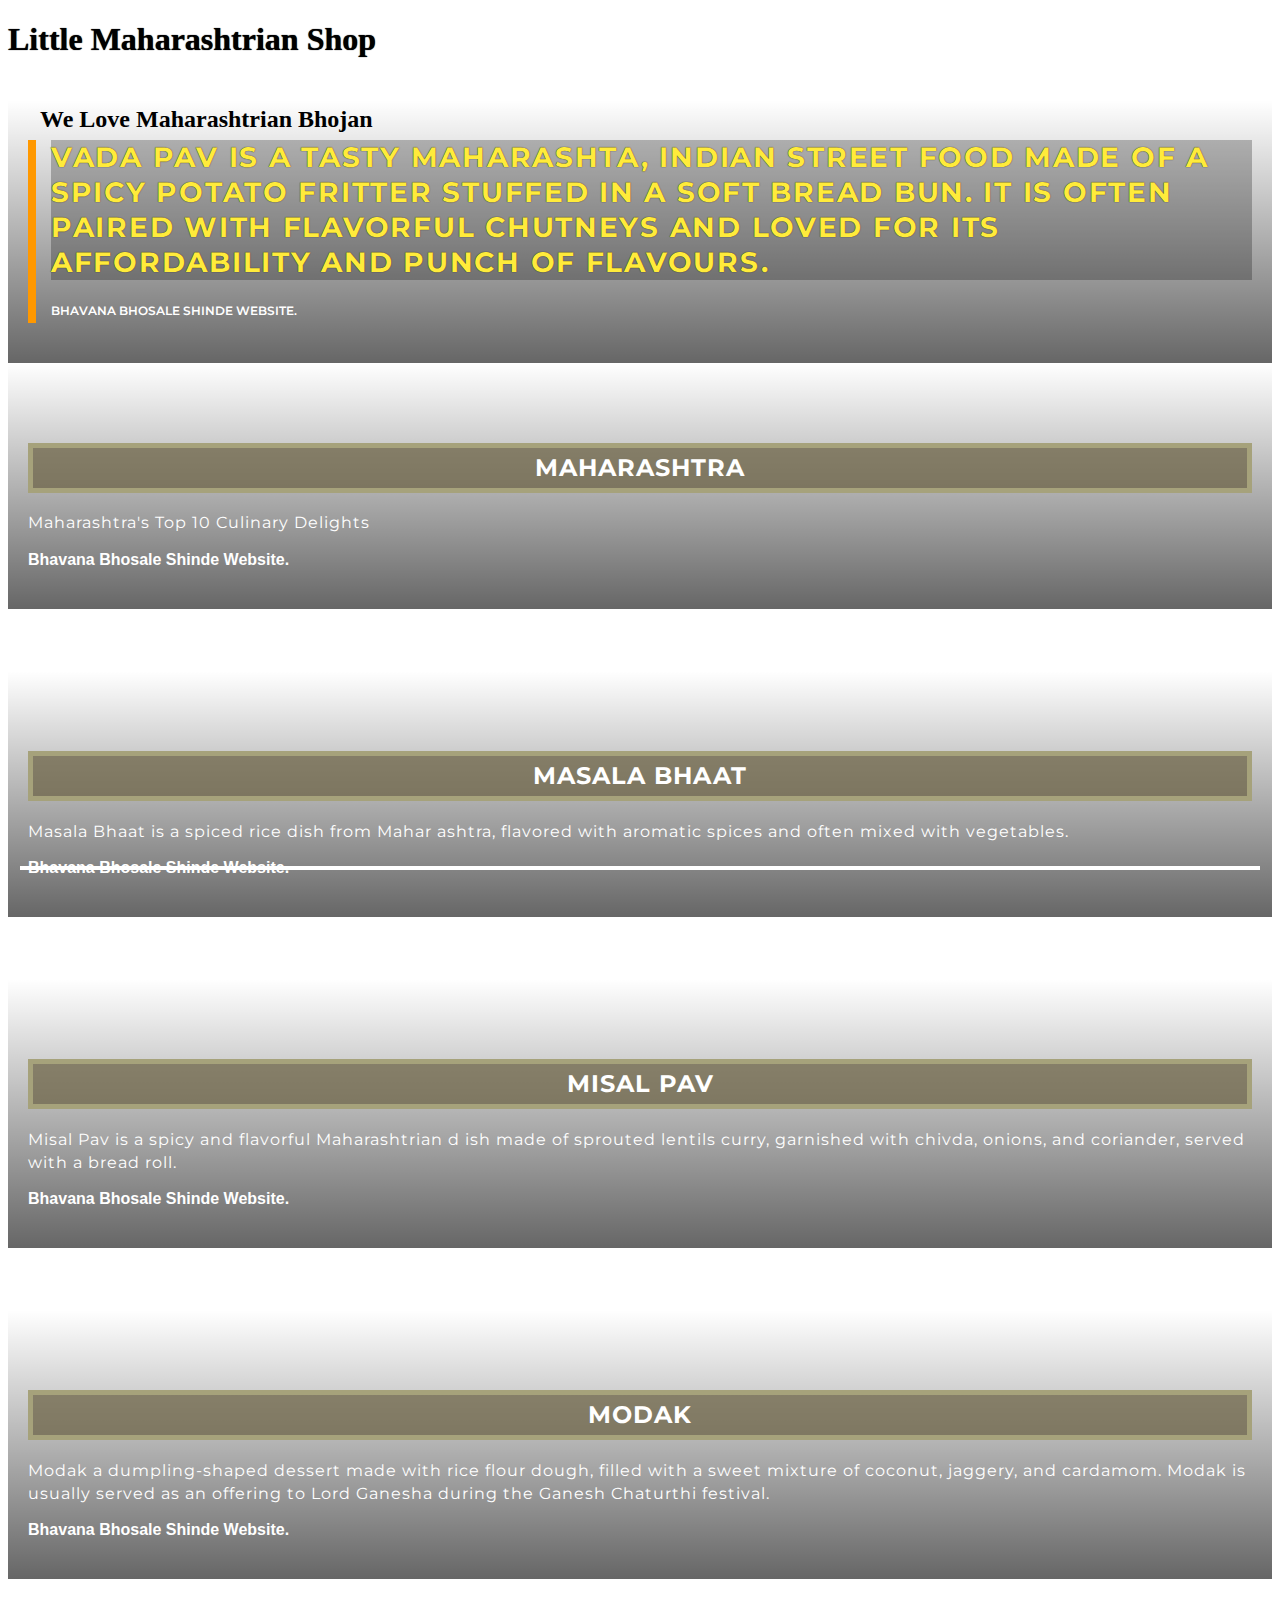
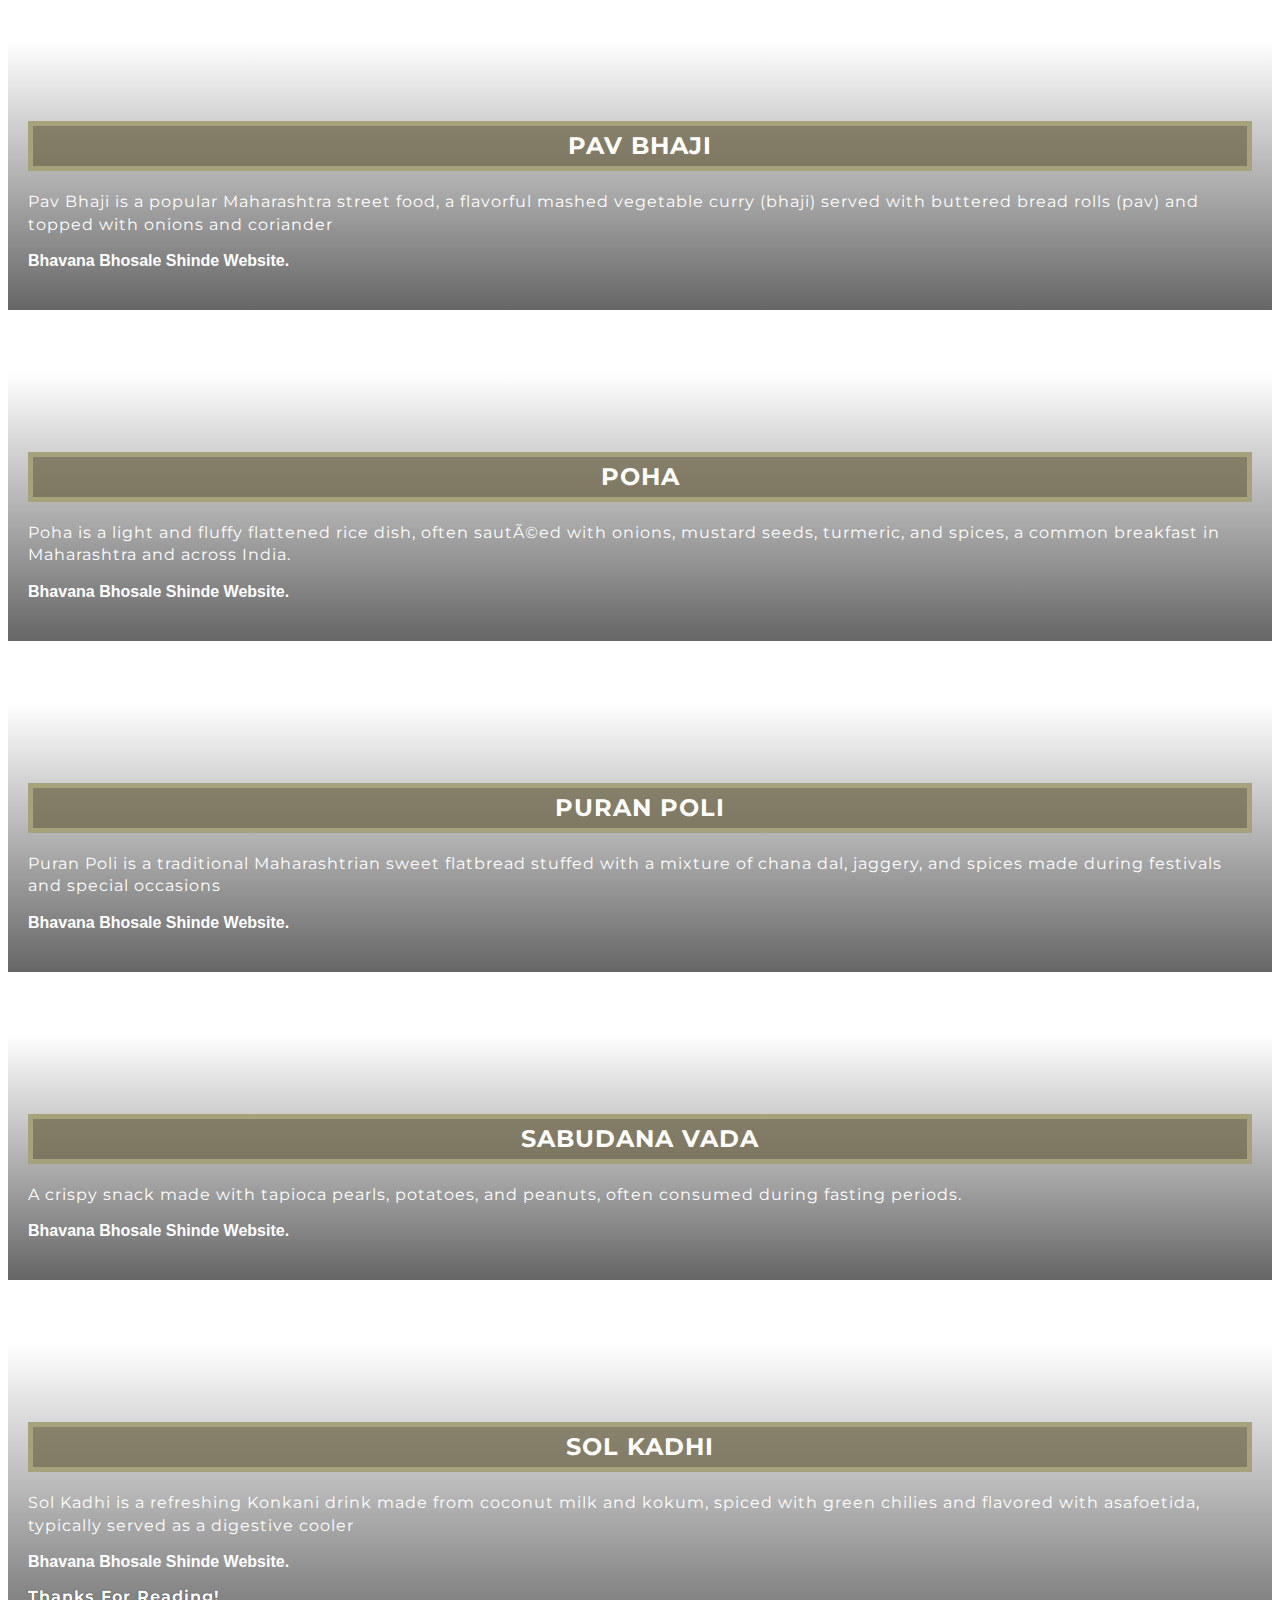
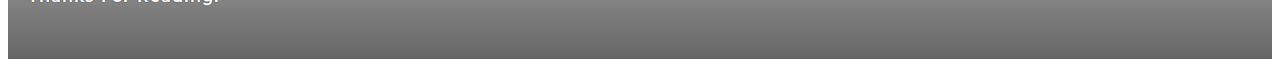
<file: about.html>
<!-- <!DOCTYPE html>
<html lang="en">
  <head>
        <meta charset="UTF-8">
        <meta name="viewport" content="width=device-width, initial-scale=1.0">
        <meta name="author" content="Bhavana">
        <meta name="description" content="About official website 
       for the Little Maharashtrian Shop">
    <title>About LMS</title>
    <link rel="icon" href="img/maha1.png.png" type="image/x-icon">
    <link rel="stylesheet" href="style.css">
  </head>

  <body>
     <header class="header">
        <h1 class="header_h1">Little Maharashtrian Shop</h1>
        <nav class="header_nav">
            <ul class="header_ul">
                <li>
                    <a href="index.html">Home</a>
                </li>
                
                <li>
                    <a href="/#menu">Menu</a>
                </li>

                <li>
                    <a href="hours.html">Hours</a>
                </li>

                <li>
                    <a href="contact.html">Contact</a>
                </li>

                
            </ul>
        </nav>  
    </header>
    <section class="hero">
        <h2 class="hero_h2">We Love Maharashtrian Food!</h2>
         <figure>
            <img src="img/ab.png" alt="Maharashtrian Drinks" 
            title="We love Maharashtrian Bhojan!" width="1000" height="667">
            <figcaption class="offscreen">
                <h3>Try this Delicious Maharashtrian Thali</h3> 
            </figcaption>
        </figure>
    </section>

    <main class="main">
        <article id="about" class="main_article about">
            <h2> About LMS <abbr title="The Little 
                MaharashtrianShop"></abbr></h2>

                <p>
                    <abbr title="The Little 
                    MaharashtrianShop"> LMS was founded in</abbr>
                    <time datetime="2025">2025</time> Our shop was
                    built from a <strong> love of Maharashtrian food.</strong>🍛🍛🍛 We 
                    hope our shop adds a unique and interesting
                    place to our little town.
                   
                </p>
                <aside class="about_MF">
                    <h3>History of Maharashtrian Food : </h3>
                    <details>
                        <summary>
                            When did the varieties of 
                            Maharashtrian food first appear in India. 
                        </summary>
                        <p class="about_MF-ans">
                            <mark>Maratha Empire (17th Century):</mark> The Maratha 
                            rule fostered a cuisine characterized by simplicity and flavor, 
                            visible in dishes like Puran Poli (sweetened lentil flatbread) 
                            and Aamti (spiced lentil curry). 
                            Maharashtrian cuisine includes mild and spicy dishes. Wheat, rice, jowar, bajri, 
                            vegetables, lentils and fruit are dietary staples.
                            Peanuts and cashews are often served with vegetables. 
                            Meat was traditionally used sparsely or only by the well-off until recently, 
                            because of economic conditions and culture.
                             (Source:<cite>
                        <a href=" https://en.wikipedia.org/wiki/Maharashtrian_cuisine">
                           Maharashtrian_cuisine</a>
                    </cite>)
                        </p>
                    </details>
                </aside>
               
        </article>
        
    </main>

     <footer class="footer">
        <p>
           <span class="nowrap">Copyright &copy;</span>
            <span class="nowrap">The Little Maharashtrian Shop</span>
        </p>
    </footer>
  </body>
</html>
  -->









  

<!DOCTYPE html>
<html amp lang="en">
<head>
    <h1 class="header_h1">Little Maharashtrian Shop</h1>
    <meta charset="utf-8" />
    <meta http-equiv="x-ua-compatible" content="ie=edge" />
    <meta name="theme-color" content="rgb(9 31 51)" />
    <link href="https://cdn.ampproject.org/v0.js" rel="preload" as="script" />
    <script async src="https://cdn.ampproject.org/v0.js"></script>
    <meta name="viewport" content="width=device-width,minimum-scale=1,initial-scale=1">
    <meta name="amp-story-generator-name" content="MakeStories" />
    <meta name="amp-story-generator-version" content="2.0" />
    <script async custom-element='amp-video' src='https://cdn.ampproject.org/v0/amp-video-0.1.js'></script>
    <script async custom-element="amp-cache-url" src="https://cdn.ampproject.org/v0/amp-cache-url-0.1.js"></script>
    <title>Must-Try Foods of Maharashtra's Top 9 Delicious Dishes</title>   
    <link rel="canonical" href="https://www.indianholidaytrip.com/visualstories/travel-and-food/maharashtra-s-top-9-culinary-delights" />
    <link rel="shortcut icon" href="https://www.indianholidaytrip.com/fav-icon.png" type="image/x-icon" />  
    <meta content="yes" name="apple-mobile-web-app-capable" />
    <meta content="true" name="HandheldFriendly" />
    <meta content="width" name="MobileOptimized" />
    <meta content="max-image-preview:large" name="robots">
    <meta name="keywords" content="Vada pav, Sabudana Vada, Poha, Puran Poli, Modak, Sol kadhi, Pav Bhaji, Masala Bhaat, Maharashtra's Top 10 Delicious Dishes, Maharashtrian food" /> 
    <meta property="keywords" name="Vada pav, Sabudana Vada, Poha, Puran Poli, Modak, Sol kadhi, Pav Bhaji, Masala Bhaat, Maharashtra's Top 10 Delicious Dishes, Maharashtrian food" />
    <meta name="news_keywords" content="Vada pav, Sabudana Vada, Poha, Puran Poli, Modak, Sol kadhi, Pav Bhaji, Masala Bhaat, Maharashtra's Top 10 Delicious Dishes, Maharashtrian food" /> 
    <meta name="description" content="Experience a flavorful journey through Maharashtra with these top 9 dishes, each a taste of the state's vibrant culinary tapestry. " />
    <meta property="description" content="Experience a flavorful journey through Maharashtra with these top 9 dishes, each a taste of the state's vibrant culinary tapestry. " />
    <meta property="og:description" content="Experience a flavorful journey through Maharashtra with these top 9 dishes, each a taste of the state's vibrant culinary tapestry. " />
    <meta property="og:type" content="article" />
    <meta property="og:title" content="Must-Try Foods of Maharashtra's Top 9 Delicious Dishes" />    
    <meta property="og:url" content="https://www.indianholidaytrip.com/visualstories/travel-and-food/maharashtra-s-top-9-culinary-delights" />
    <meta property="og:site_name" content="Indian Holiday Trip" />
    <meta property="og:image" content="https://paramountclientweb.s3.ap-south-1.amazonaws.com/indian-holiday-trip/visualstories/Img_4453_202327291527_Vada_pav_2_March.jpg?time=1695980893" />     
    <meta name="twitter:title" content="Must-Try Foods of Maharashtra's Top 9 Delicious Dishes" />
    <meta name="twitter:url" content="https://www.indianholidaytrip.com/visualstories/travel-and-food/maharashtra-s-top-9-culinary-delights" />
    <meta name="twitter:site_name" content="Indian Holiday Trip" />
    <meta name="twitter:card" content="summary" />
    <meta name="twitter:site" content="@IHTtravelnews" />
    <meta name="twitter:creator" content="@IHTtravelnews" />
    <meta property="twitter:description" content="Experience a flavorful journey through Maharashtra with these top 9 dishes, each a taste of the state's vibrant culinary tapestry. " />
    <meta property="twitter:image" content="https://paramountclientweb.s3.ap-south-1.amazonaws.com/indian-holiday-trip/visualstories/Img_4453_202327291527_Vada_pav_2_March.jpg?time=1695980893" />        
    <meta name="pinterest-logo" content="https://paramountclientweb.s3.ap-south-1.amazonaws.com/indian-holiday-trip/visualstories/Img_4453_202327291527_Vada_pav_2_March.jpg?time=1695980893" />
    
    <script type="application/ld+json">{"@context":"http://schema.org","@type":"Organization","name":"Indian Holiday Trip","url":"https://www.indianholidaytrip.com","logo":"https://www.indianholidaytrip.com/img/indian-holiday-trip-logo.png","address":{"@type":"PostalAddress","streetAddress":"A-10, Ram Dutt Enclave, Milap Nagar","addressLocality":"New Delhi","addressRegion":"India","postalCode":"110059","Telephone":""},"sameAs":["https://www.facebook.com/indianholidaytrip","https://twitter.com/IHTtravelnews","https://www.instagram.com/indian.holidaytrip/","https://www.youtube.com/c/IndianHolidayTrip","https://in.pinterest.com/indianholidaytrip/"]}</script>
    <script type="application/ld+json">{"@context":"http://schema.org/","@type":"WebPage","name":" Vada Pav is a tasty Maharashta, Indian street food made of a spicy potato fritter stuffed in a soft bread bun. It is often paired with flavorful chutneys and loved for its affordability and punch of flavours.","description":"Experience a flavorful journey through Maharashtra with these top 9 dishes, each a taste of the state\u0027s vibrant culinary tapestry. ","keywords":"Vada pav, Sabudana Vada, Poha, Puran Poli, Modak, Sol kadhi, Pav Bhaji, Masala Bhaat, Maharashtra\u0027s Top 10 Delicious Dishes, Maharashtrian food","url":"https://www.indianholidaytrip.com/visualstories/travel-and-food/maharashtra-s-top-9-culinary-delights","speakable":{"@type":"SpeakableSpecification","cssSelector":["Vada Pav is a tasty Maharashta, Indian street food made of a spicy potato fritter stuffed in a soft bread bun. It is often paired with flavorful chutneys and loved for its affordability and punch of flavours.","Experience a flavorful journey through Maharashtra with these top 9 dishes, each a taste of the state\u0027s vibrant culinary tapestry. "]},"publisher":{"@type":"Organization","name":"Indian Holiday Trip","url":"https://www.indianholidaytrip.com/"}}</script>
    <script type="application/ld+json">{"@context" : "http://schema.org","@type" : "NewsArticle","mainEntityOfPage" : "https://www.indianholidaytrip.com/visualstories/travel-and-food/maharashtra-s-top-9-culinary-delights","headline" : "Vada Pav is a tasty Maharashta, Indian street food made of a spicy potato fritter stuffed in a soft bread bun. It is often paired with flavorful chutneys and loved for its affordability and punch of flavours.","inLanguage" : "en","datePublished" : "Fri, 29 Sep 2023 15:18:13 +0530","dateModified" : "Fri, 29 Sep 2023 15:18:13 +0530","keywords" : [  "Vada pav, Sabudana Vada, Poha, Puran Poli, Modak, Sol kadhi, Pav Bhaji, Masala Bhaat, Maharashtra\u0027s Top 10 Delicious Dishes, Maharashtrian food"  ],"description" : "Experience a flavorful journey through Maharashtra with these top 9 dishes, each a taste of the state\u0027s vibrant culinary tapestry. ","image": {"@type": "ImageObject","url" : "https://paramountclientweb.s3.ap-south-1.amazonaws.com/indian-holiday-trip/visualstories/size_Img_5483_202304291453_Famous_Food_in_Maharashtra_Cover_Image_2_March.jpg?time=1695980893","height" : "1200","width" : "900"},"author": [{"@type": "Person","name" : "Ananya Goyal","url" : "https://www.indianholidaytrip.com"}],"publisher": {"@type": "Organization","name" : "Indian Holiday Trip","url" : "https://www.indianholidaytrip.com","logo": {"@type": "ImageObject","url" : "https://www.indianholidaytrip.com/img/indian-holiday-trip-logo.png","height" : "295","width" : "732"}}}</script>
    <script type="application/ld+json">{"@context":"http://schema.org","@type": "MediaGallery","description":"","mainEntityOfPage": {"@type": "ImageGallery","associatedMedia":[ {"@type":"ImageObject","thumbnailUrl":"https://paramountclientweb.s3.ap-south-1.amazonaws.com/indian-holiday-trip/visualstories/Img_4453_202327291527_Vada_pav_2_March.jpg?time=1695980893","name":"Vada Pav","contentUrl": "https://www.indianholidaytrip.com/visualstories/travel-and-food/maharashtra-s-top-9-culinary-delights","caption":"Vada Pav is a tasty Maharashta, Indian street food made of a spicy potato fritter stuffed in a soft bread bun. It is often paired with flavorful chutneys and loved for its affordability and punch of flavours.","description":"Vada Pav is a tasty Maharashta, Indian street food made of a spicy potato fritter stuffed in a soft bread bun. It is often paired with flavorful chutneys and loved for its affordability and punch of flavours."  },{"@type":"ImageObject","thumbnailUrl":"https://paramountclientweb.s3.ap-south-1.amazonaws.com/indian-holiday-trip/visualstories/Img_5483_202304291453_Famous_Food_in_Maharashtra_Cover_Image_2_March.jpg?time=1695980893","name":"Maharashtra","contentUrl": "https://www.indianholidaytrip.com/visualstories/travel-and-food/maharashtra-s-top-9-culinary-delights","caption":"Maharashtra&#39;s Top 10 Culinary Delights","description":"Maharashtra&#39;s Top 10 Culinary Delights"  },{"@type":"ImageObject","thumbnailUrl":"https://paramountclientweb.s3.ap-south-1.amazonaws.com/indian-holiday-trip/visualstories/Img_8104_202311291408_Masala_Bhaat_2_March.jpg?time=1695980893","name":"Masala Bhaat ","contentUrl": "https://www.indianholidaytrip.com/visualstories/travel-and-food/maharashtra-s-top-9-culinary-delights","caption":"Masala Bhaat is a spiced rice dish from Maharashtra, flavored with aromatic spices and often mixed with vegetables.","description":"Masala Bhaat is a spiced rice dish from Maharashtra, flavored with aromatic spices and often mixed with vegetables."  },{"@type":"ImageObject","thumbnailUrl":"https://paramountclientweb.s3.ap-south-1.amazonaws.com/indian-holiday-trip/visualstories/Img_7712_202313291434_Misal_Pav_2_March.jpg?time=1695980893","name":"Misal Pav","contentUrl": "https://www.indianholidaytrip.com/visualstories/travel-and-food/maharashtra-s-top-9-culinary-delights","caption":"Misal Pav is a spicy and flavorful Maharashtrian dish made of sprouted lentils curry, garnished with chivda, onions, and coriander, served with a bread roll.","description":"Misal Pav is a spicy and flavorful Maharashtrian dish made of sprouted lentils curry, garnished with chivda, onions, and coriander, served with a bread roll."  },{"@type":"ImageObject","thumbnailUrl":"https://paramountclientweb.s3.ap-south-1.amazonaws.com/indian-holiday-trip/visualstories/Img_9362_202314291440_Modak_2_March.jpg?time=1695980893","name":"Modak","contentUrl": "https://www.indianholidaytrip.com/visualstories/travel-and-food/maharashtra-s-top-9-culinary-delights","caption":"Modak a dumpling-shaped dessert made with rice flour dough, filled with a sweet mixture of coconut, jaggery, and cardamom. Modak is usually served as an offering to Lord Ganesha during the Ganesh Chaturthi festival.","description":"Modak a dumpling-shaped dessert made with rice flour dough, filled with a sweet mixture of coconut, jaggery, and cardamom. Modak is usually served as an offering to Lord Ganesha during the Ganesh Chaturthi festival."  },{"@type":"ImageObject","thumbnailUrl":"https://paramountclientweb.s3.ap-south-1.amazonaws.com/indian-holiday-trip/visualstories/Img_4253_202321291450_Pav_Bhaji_2_March.jpg?time=1695980893","name":"Pav Bhaji","contentUrl": "https://www.indianholidaytrip.com/visualstories/travel-and-food/maharashtra-s-top-9-culinary-delights","caption":"Pav Bhaji is a popular Maharashtra street food, a flavorful mashed vegetable curry (bhaji) served with buttered bread rolls (pav) and topped with onions and coriander","description":"Pav Bhaji is a popular Maharashtra street food, a flavorful mashed vegetable curry (bhaji) served with buttered bread rolls (pav) and topped with onions and coriander"  },{"@type":"ImageObject","thumbnailUrl":"https://paramountclientweb.s3.ap-south-1.amazonaws.com/indian-holiday-trip/visualstories/Img_7923_202330291446_Poha_2_March.jpg?time=1695980893","name":"Poha","contentUrl": "https://www.indianholidaytrip.com/visualstories/travel-and-food/maharashtra-s-top-9-culinary-delights","caption":"Poha is a light and fluffy flattened rice dish, often sautéed with onions, mustard seeds, turmeric, and spices, a common breakfast in Maharashtra and across India.","description":"Poha is a light and fluffy flattened rice dish, often sautéed with onions, mustard seeds, turmeric, and spices, a common breakfast in Maharashtra and across India."  },{"@type":"ImageObject","thumbnailUrl":"https://paramountclientweb.s3.ap-south-1.amazonaws.com/indian-holiday-trip/visualstories/Img_1254_202332291443_Puran_Poli_2_March.jpg?time=1695980893","name":"Puran Poli","contentUrl": "https://www.indianholidaytrip.com/visualstories/travel-and-food/maharashtra-s-top-9-culinary-delights","caption":"Puran Poli is a traditional Maharashtrian sweet flatbread stuffed with a mixture of chana dal, jaggery, and spices made during festivals and special occasions","description":"Puran Poli is a traditional Maharashtrian sweet flatbread stuffed with a mixture of chana dal, jaggery, and spices made during festivals and special occasions"  },{"@type":"ImageObject","thumbnailUrl":"https://paramountclientweb.s3.ap-south-1.amazonaws.com/indian-holiday-trip/visualstories/Img_7519_202333291433_Sabudana_Vada_2_March.jpg?time=1695980893","name":"Sabudana Vada","contentUrl": "https://www.indianholidaytrip.com/visualstories/travel-and-food/maharashtra-s-top-9-culinary-delights","caption":"A crispy snack made with tapioca pearls, potatoes, and peanuts, often consumed during fasting periods.","description":"A crispy snack made with tapioca pearls, potatoes, and peanuts, often consumed during fasting periods."  },{"@type":"ImageObject","thumbnailUrl":"https://paramountclientweb.s3.ap-south-1.amazonaws.com/indian-holiday-trip/visualstories/Img_3010_202336291434_Sol_Kadhi_2_March.jpg?time=1695980893","name":"Sol Kadhi ","contentUrl": "https://www.indianholidaytrip.com/visualstories/travel-and-food/maharashtra-s-top-9-culinary-delights","caption":"Sol Kadhi is a refreshing Konkani drink made from coconut milk and kokum, spiced with green chilies and flavored with asafoetida, typically served as a digestive cooler","description":"Sol Kadhi is a refreshing Konkani drink made from coconut milk and kokum, spiced with green chilies and flavored with asafoetida, typically served as a digestive cooler"  }]}}</script>
    <script async custom-element="amp-analytics" src="https://cdn.ampproject.org/v0/amp-analytics-0.1.js"></script>
    <script async custom-element="amp-story" src="https://cdn.ampproject.org/v0/amp-story-1.0.js"></script>
    <style amp-boilerplate>
        body {
            -webkit-animation: -amp-start 8s steps(1, end) 0s 1 normal both;
            -moz-animation: -amp-start 8s steps(1, end) 0s 1 normal both;
            -ms-animation: -amp-start 8s steps(1, end) 0s 1 normal both;
            animation: -amp-start 8s steps(1, end) 0s 1 normal both
        }

        @-webkit-keyframes -amp-start {
            from {
                visibility: hidden
            }

            to {
                visibility: visible
            }
        }

        @-moz-keyframes -amp-start {
            from {
                visibility: hidden
            }

            to {
                visibility: visible
            }
        }

        @-ms-keyframes -amp-start {
            from {
                visibility: hidden
            }

            to {
                visibility: visible
            }
        }

        @-o-keyframes -amp-start {
            from {
                visibility: hidden
            }

            to {
                visibility: visible
            }
        }

        @keyframes -amp-start {
            from {
                visibility: hidden
            }

            to {
                visibility: visible
            }
        }
    </style>
    <noscript>
        <style amp-boilerplate>
            body {
                -webkit-animation: none;
                -moz-animation: none;
                -ms-animation: none;
                animation: none
            }
        </style>
    </noscript>
    <style amp-custom>
        .summary {
            color: rgba(255, 255, 255, 1);
            font-family: "Montserrat";
            background-color: rgba(255, 255, 255, 0);
            line-height: 1.41;
            letter-spacing: 1px;
            font-size: 16px;
            margin-top: 15px;
        }

            .summary.summary-shiftup {
                margin-bottom: 30px;
            }

        amp-story-grid-layer {
            padding: 0
        }

        amp-story {
            font-family: 'Oswald', sans-serif;
            color: #fff;
        }

        amp-story-page {
            background-color: #000;
        }

        p {
            font-weight: normal;
            font-size: 14px;
            line-height: 18px;
            color: #fff;
        }

        amp-story-grid-layer.bottom {
            align-content: end;
        }

        amp-story-grid-layer.noedge {
            padding: 0px;
        }

        amp-story-grid-layer.center-text {
            align-content: center;
        }

        .align-end {
            align-content: start;
            padding: 20px 20px 32px;
        }

        .align-endn {
            align-content: end;
            padding: 68px 20px 20px;
        }

        .image {
            position: absolute;
            width: 100%;
            height: 100%;
            left: 0;
            top: 0;
        }

        .inner-align-end, .inner-align-middle, .inner-align-top {
            background: rgba(0, 0, 0, 0); /*padding:40px 20px;*/
        }
            /*.inner-align-end { background: -webkit-gradient(linear, 0 0, 0 bottom, from(rgba(0,0,0,0)), to(rgba(0,0,0,.9))); background: -webkit-linear-gradient(#rgba(0,0,0,0), rgba(0,0,0,.9)); background: -moz-linear-gradient(#rgba(0,0,0,0), rgba(0,0,0,.9)); background: -ms-linear-gradient(rgba(0,0,0,0), rgba(0,0,0,.9)); background: -o-linear-gradient(rgba(0,0,0,0), rgba(0,0,0,.9)); background: linear-gradient(rgba(0,0,0,0), rgba(0,0,0,.9)); }*/

            .inner-align-end .ftr, .align-endn .ftr {
                text-align: right;
                font-size: 12px;
            }

        .inner-align-top {
            background: -webkit-gradient(linear, 0 0, 0 bottom, from(rgba(0, 0, 0, 0.9)), to(rgba(0, 0, 0, 0)));
            background: -webkit-linear-gradient(#rgba(0, 0, 0, 0), rgba(0, 0, 0, .9));
            background: -moz-linear-gradient(#rgba(0, 0, 0, 0), rgba(0, 0, 0, .9));
            background: -ms-linear-gradient(rgba(0, 0, 0, 0), rgba(0, 0, 0, .9));
            background: -o-linear-gradient(rgba(0, 0, 0, 0), rgba(0, 0, 0, .9));
            background: linear-gradient(rgba(0, 0, 0, 0.9), rgba(0, 0, 0, 0));
            padding-top: 20px;
        }

        .inner-align-middle {
            background: -webkit-gradient(linear, 0 0, 0 bottom, from(rgba(0, 0, 0, 0.5)), to(rgba(0, 0, 0, 0)));
            background: -webkit-linear-gradient(#rgba(0, 0, 0, 0), rgba(0, 0, 0, .5));
            background: -moz-linear-gradient(#rgba(0, 0, 0, 0), rgba(0, 0, 0, .9));
            background: -ms-linear-gradient(rgba(0, 0, 0, 0), rgba(0, 0, 0, .5));
            background: -o-linear-gradient(rgba(0, 0, 0, 0), rgba(0, 0, 0, .9));
            background: linear-gradient(rgba(0, 0, 0, 0.5), rgba(0, 0, 0, 0));
            padding: 20px 20px 32px;
            background-image: linear-gradient(rgba(0, 0, 0, 0.4), transparent, rgba(0, 0, 0, 0.4));
            height: 100vh
        }

        .summary + .ftr {
            float: right;
            font-size: 10px;
            color: #eee;
            text-decoration: none;
        }

        .headingleftbrd {
            border-left: 8px solid #ff9800;
            padding-left: 15px;
        }

        .ap_story-box .str-source {
            position: absolute;
            bottom: 0px;
            right: 0;
            color: #fff;
            text-align: right;
            padding: 15px 20px;
            font-size: 10px;
        }

        .tech-show .phone-heading {
            line-height: 1.25;
            text-decoration-style: solid;
            text-transform: uppercase;
            color: #ffeb3b;
            font-size: 28px;
            background-color: rgb(0 0 0 / 25%);
            letter-spacing: 1.73px;
            font-family: "Montserrat";
            padding: 0;
        }

        .tech-show .amp-cover__section {
            font-size: 1em;
            margin: 15px 0px;
            font-weight: 500;
            text-transform: uppercase;
        }

        .tech-show .amp-cover__author {
            background: rgba(0, 0, 0, 0);
            display: block;
            line-height: 2;
            text-decoration-style: solid;
            text-transform: uppercase;
            color: rgba(255, 255, 255, 1);
            font-size: 12px;
            font-weight: 600;
            font-family: "Montserrat";
        }

        .tech-show .ftr {
            text-align: right;
        }

        .center {
            background: linear-gradient(to bottom, rgba(0, 0, 0, 0) 0%, rgba(0, 0, 0, 0.9) 50%, rgba(0, 0, 0, 0) 100%)
        }

        .logo {
            padding: 10px;
        }

            .logo amp-img img {
                border-radius: 4px;
            }

        .img-logo .logo {
            display: none
        }

        .cta-logo {
            align-content: center;
        }

            .cta-logo .logo {
                margin-right: auto;
                margin-left: auto;
                display: block;
                transform: scale(2)
            }

        .slide-logo {
            padding: 10px
        }

            .slide-logo .logo {
                display: none;
                margin-right: 0;
                margin-left: auto;
                opacity: 0.5;
            }

        .inner-align-end p.cta_link {
            text-align: center;
            padding-right: 10px;
            background: #f70307;
            max-width: 280px;
            border-radius: 50px;
            padding: 10px 0;
            margin: 0 auto;
        }

            .inner-align-end p.cta_link a {
                color: #fff;
                text-decoration: none;
                text-transform: uppercase;
                color: #fff;
                font-size: 15px;
                font-weight: bold
            }

        .photo_credit {
            padding: 10px;
            font-size: 10px;
        }

        @keyframes bg-zoom-in {
            0% {
                transform: scale(1)
            }

            100% {
                transform: scale(1.3)
            }
        }

        amp-story-page[active] amp-img.zoom-in {
            animation: bg-zoom-in 15s forwards;
        }

        @keyframes bg-zoom-out {
            0% {
                transform: scale(1.3)
            }

            100% {
                transform: scale(1)
            }
        }

        amp-story-page[active] amp-img.zoom-out {
            animation: bg-zoom-out 15s forwards;
        }

        .align-end {
            padding: 0;
            align-content: end;
        }

        .slide_story {
            width: 100%;
            position: static;
        }

        .inner-align-end.photo_credit {
            padding-bottom: 10px;
            background: none;
        }

        .inner-align-end {
            background-image: linear-gradient(transparent, rgba(0, 0, 0, 0.6));
            padding: 40px 20px;
        }

        .inner-align-top {
            padding: 40px 20px;
        }

        .cover .align-end {
            align-content: end;
        }

        .tech-show .phone-heading {
            width: 100%;
            margin-top: 0;
        }

        .inner-align-end h2, .inner-align-middle h2, .inner-align-end h2, .inner-align-middle h2, .inner-align-top h2 {
            text-transform: uppercase;
            color: #ffffff;
            text-align: center;
            font-size: 24px;
            font-weight: bold;
            background-color: rgb(102 92 61 / 70%);
            font-family: Montserrat;
            padding: 5px 15px;
            letter-spacing: 1px;
            line-height: 1.25;
            border: 5px solid #a6a27b;
        }

        .inner-align-middle {
            background: none;
            height: auto;
            padding: 40px 20px;
        }

        .inner- h2:empty {
            display: none;
        }

        .inner- {
            background: none;
            padding: 68px 32px 32px;
        }

            .inner- .summary {
                background: linear-gradient(rgba(0, 0, 0, .4), rgba(0, 0, 0, .4));
                text-align: center;
                padding: 20px;
                font-size: 1.6rem;
            }

        h1, .author .photo_credit {
            text-shadow: 0 0 1px #000;
        }

        .inner-align-end-next {
            background: rgba(0, 0, 0, 0);
            padding: 20px 20px 100px 20px;
            text-align: center;
            text-shadow: 1px 1px 3px #222, 3px 2px 5px #555;
        }

            .inner-align-end-next h2 {
                font-size: 24px;
                font-family: "Montserrat";
                color: rgba(255, 255, 255, 1);
                line-height: 1.27;
                margin-bottom: 10px;
            }

            .inner-align-end-next .summary {
                font-size: 18px;
                text-align: center;
                margin-bottom: 15px;
                font-weight: bold;
                color: #ffffff;
                background-color: rgb(51 51 51 / 50%);
                border: 4px solid #ffeb3b;
                padding: 5px;
            }

        #btn_link_next .cta_link-next {
            text-align: center;
            padding-right: 10px;
            background: #ff9800;
            max-width: 280px;
            border-radius: 25px;
            padding: 5px;
            margin: 0 auto;
            position: absolute;
            left: 0px;
            right: 0px;
            bottom: 35px;
            border: 2px solid #fff;
        }

        a#btn_link_next .cta_link-next {
            color: #fff;
            text-decoration: none;
            text-transform: uppercase;
            font-size: 14px;
            font-weight: bold
        }
        /*Affiliate css starts*/

        .gn-amazon-list .hdn1 {
            font-size: 18px;
            color: #fff;
            line-height: 22px;
            margin-bottom: 10px;
            margin-top: 18px;
            text-align: left;
            top: -33px;
            left: 10px;
            display: inline-block;
            font-weight: 600;
            font-family: arial, sans-serif;
            padding: 10px;
        }

        .hdn1 a {
            font-size: 20px;
            color: #000;
            line-height: 22px;
            margin-bottom: 10px;
            text-align: left;
            position: relative;
            left: 10px;
            background: #fff;
            display: inline-block;
            font-weight: 800;
            font-family: arial, sans-serif;
            text-decoration: none;
        }



        p.cta_link_affiliate {
            text-align: center;
            color: #000;
            padding-right: 10px;
            background: #ffffff;
            max-width: 280px;
            border-radius: 50px;
            padding: 9px 0;
            margin: 0 auto;
            position: absolute;
            width: 100%;
            left: 0px;
            right: 0px;
            bottom: 40%
        }

            p.cta_link_affiliate a {
                color: #000;
                text-decoration: none;
                text-transform: uppercase;
                font-size: 17px;
                font-weight: bold
            }

        .inner-align-end p.cta_link {
            background: #84dc21
        }

        .more-logo {
            display: inline-block;
            width: 40px;
            height: 40px;
            background-color: #333;
            border-radius: 50%;
            vertical-align: middle;
        }

            .more-logo img {
                width: 100%;
                object-fit: contain;
                object-position: center;
                height: 40px;
            }

        .red-line {
            width: calc(100% - 40px);
            height: 4px;
            background-color: #fff;
            position: absolute;
            bottom: 30px;
            left: 20px;
        }

        .first-slide {
            animation: bg-alt-zoom 5000ms linear forwards infinite;
        }

        @keyframes bg-zoom-in {
            0% {
                transform: scale(1)
            }

            100% {
                transform: scale(1.3)
            }
        }

        @keyframes bg-zoom-out {
            0% {
                transform: scale(1.3)
            }

            100% {
                transform: scale(1)
            }
        }

        @keyframes bg-alt-zoom {
            0% {
                transform: scale(1)
            }

            50% {
                transform: scale(1.2)
            }

            100% {
                transform: scale(1)
            }
        }

.hero{
    position: relative;
}

.hero_h2{
    background-color:var(--HERO-BGCOLOR);
    color:var(--HERO-COLOR);
    padding: 0.25em 0.5em;
    text-shadow: 2px 2px 5px var(--BORDER-COLOR);
    position: absolute;
    top:-100;
    left: 20px;
    animation: showwelcome 0.5s
    ease-in-out 1s forwards;
}
    </style>
    <link rel="stylesheet" href="https://fonts.googleapis.com/css2?family=Montserrat:wght@100;400;600;800&amp;display=swap">
   <script async custom-element="amp-story-auto-ads" src="https://cdn.ampproject.org/v0/amp-story-auto-ads-0.1.js"></script>
</head>
<body>

    <article class="hero">
        <h2 class="hero_h2">We Love Maharashtrian Bhojan</h2>
    </article>
    <amp-story poster-portrait-src="https://paramountclientweb.s3.ap-south-1.amazonaws.com/indian-holiday-trip/visualstories/Img_4453_202327291527_Vada_pav_2_March.jpg?time=1695980893" publisher-logo-src="https://www.indianholidaytrip.com/Img/Indian-Holiday-Trip-logo-96.png" publisher="Indian Holiday Trip" title="Vada Pav is a tasty Maharashta, Indian street food made of a spicy potato fritter stuffed in a soft bread bun. It is often paired with flavorful chutneys and loved for its affordability and punch of flavours." standalone>
    
        <amp-story-page class="cover" id="amp-cover">
            <amp-story-grid-layer template="fill">
                <amp-img tabindex="0" height="1024" width="768" class="image first-slide" layout="responsive" src="https://paramountclientweb.s3.ap-south-1.amazonaws.com/indian-holiday-trip/visualstories/Img_4453_202327291527_Vada_pav_2_March.jpg?time=1695980893" alt="Vada Pav is a tasty Maharashta, Indian street food made of a spicy potato fritter stuffed in a soft bread bun. It is often paired with flavorful chutneys and loved for its affordability and punch of flavours."></amp-img>
            </amp-story-grid-layer>
            <amp-story-grid-layer template="vertical">
                <div class="logo tech-show">
                   <!--<amp-img width="60" height="60" layout="fixed" 
                   class="logo" src="https://www.indianholidaytrip.com/Img/Indian-Holiday-Trip-logo-96.png"></amp-img>-->
                </div>
            </amp-story-grid-layer>
            <amp-story-grid-layer class="align-end ap_story-box" template="vertical">
                <div class="inner-align-end tech-show">
                    <div class="headingleftbrd">
                        <!--<p class="amp-cover__date date">29 Sep 2023</p>-->
                        <h1 class="phone-heading">Vada Pav is a tasty Maharashta, Indian street food made of a spicy potato fritter stuffed in a soft bread bun. It is often paired with flavorful chutneys and loved for its affordability and punch of flavours.</h1>
                        <b class="amp-cover__author author">Bhavana Bhosale Shinde Website.</b>
                    </div>
                </div>
                <div class="str-source"></div>
            </amp-story-grid-layer>
        </amp-story-page>
        
        <amp-story-page class="slide" id="slide1">
            <amp-story-grid-layer template="fill">
                <amp-img tabindex="0" height="1024" width="768" layout="fixed" class="zoom-in" src="https://paramountclientweb.s3.ap-south-1.amazonaws.com/indian-holiday-trip/visualstories/Img_5483_202304291453_Famous_Food_in_Maharashtra_Cover_Image_2_March.jpg?time=1695980893" alt="Maharashtra&#39;s Top 10 Culinary Delights"></amp-img>
            </amp-story-grid-layer>
            <amp-story-grid-layer class="align-end" template="vertical">
                <div animate-in-duration="2s" class="slide_story" animate-in="fly-in-left">
                    <div class="inner-align-end">
                        <div class="logo"></div>
                        
                        <h2 style="background-color: 0">Maharashtra</h2>
                        
                        <p class="summary">Maharashtra&#39;s Top 10 Culinary Delights</p>
                         <b class="amp-cover__author author">Bhavana Bhosale Shinde Website.</b>

                    </div>
                </div>
                <div class="red-line" animate-in-duration="2s" animate-in="fly-in-right"></div>
            </amp-story-grid-layer>
            <amp-story-grid-layer class="align-end" template="vertical">
                <div animate-in-duration="2s" animate-in-delay="2s" animate-in="fade-in" class="inner-align-end photo_credit">
                    <p class="ftr"></p>
                </div>
            </amp-story-grid-layer>
        </amp-story-page>
        
        <amp-story-page class="slide" id="slide2">
            <amp-story-grid-layer template="fill">
                <amp-img tabindex="0" height="1024" width="768" layout="fixed" class="zoom-in" src="https://paramountclientweb.s3.ap-south-1.amazonaws.com/indian-holiday-trip/visualstories/Img_8104_202311291408_Masala_Bhaat_2_March.jpg?time=1695980893" alt="Masala Bhaat is a spiced rice dish from Maharashtra, flavored with aromatic spices and often mixed with vegetables."></amp-img>
            </amp-story-grid-layer>
            <amp-story-grid-layer class="align-end" template="vertical">
                <div animate-in-duration="2s" class="slide_story" animate-in="fly-in-left">
                    <div class="inner-align-end">
                        <div class="logo"></div>
                        
                        <h2 style="background-color: 0">Masala Bhaat </h2>
                        
                        <p class="summary">Masala Bhaat is a spiced rice dish from Mahar
                            ashtra, flavored with 
                            aromatic spices and often mixed with vegetables.</p>
                        <b class="amp-cover__author author">Bhavana Bhosale Shinde Website.</b>

                    </div>
                </div>
                <div class="red-line" animate-in-duration="2s" animate-in="fly-in-right"></div>
            </amp-story-grid-layer>
            <amp-story-grid-layer class="align-end" template="vertical">
                <div animate-in-duration="2s" animate-in-delay="2s" animate-in="fade-in" class="inner-align-end photo_credit">
                    <p class="ftr"></p>
                </div>
            </amp-story-grid-layer>
        </amp-story-page>
        
        <amp-story-page class="slide" id="slide3">
            <amp-story-grid-layer template="fill">
                <amp-img tabindex="0" height="1024" width="768" layout="fixed" class="zoom-in" src="https://paramountclientweb.s3.ap-south-1.amazonaws.com/indian-holiday-trip/visualstories/Img_7712_202313291434_Misal_Pav_2_March.jpg?time=1695980893" alt="Misal Pav is a spicy and flavorful Maharashtrian dish made of sprouted lentils curry, garnished with chivda, onions, and coriander, served with a bread roll."></amp-img>
            </amp-story-grid-layer>
            <amp-story-grid-layer class="align-end" template="vertical">
                <div animate-in-duration="2s" class="slide_story" animate-in="fly-in-left">
                    <div class="inner-align-end">
                        <div class="logo"></div>
                        
                        <h2 style="background-color: 0">Misal Pav</h2>
                        
                        <p class="summary">Misal Pav is a spicy and flavorful Maharashtrian d
                            ish made of sprouted lentils curry, garnished with chivda, 
                            onions, and coriander, served with a bread roll.</p>
                        <b class="amp-cover__author author">Bhavana Bhosale Shinde Website.</b>

                    </div>
                </div>
                <div class="red-line" animate-in-duration="2s" animate-in="fly-in-right"></div>
            </amp-story-grid-layer>
            <amp-story-grid-layer class="align-end" template="vertical">
                <div animate-in-duration="2s" animate-in-delay="2s" animate-in="fade-in" class="inner-align-end photo_credit">
                    <p class="ftr"></p>
                </div>
            </amp-story-grid-layer>
        </amp-story-page>
        
        <amp-story-page class="slide" id="slide4">
            <amp-story-grid-layer template="fill">
                <amp-img tabindex="0" height="1024" width="768" layout="fixed" class="zoom-in" src="https://paramountclientweb.s3.ap-south-1.amazonaws.com/indian-holiday-trip/visualstories/Img_9362_202314291440_Modak_2_March.jpg?time=1695980893" alt="Modak a dumpling-shaped dessert made with rice flour dough, filled with a sweet mixture of coconut, jaggery, and cardamom. Modak is usually served as an offering to Lord Ganesha during the Ganesh Chaturthi festival."></amp-img>
            </amp-story-grid-layer>
            <amp-story-grid-layer class="align-end" template="vertical">
                <div animate-in-duration="2s" class="slide_story" animate-in="fly-in-left">
                    <div class="inner-align-end">
                        <div class="logo"></div>
                        
                        <h2 style="background-color: 0">Modak</h2>
                        
                        <p class="summary">Modak a dumpling-shaped dessert made with rice flour
                             dough, filled with a sweet mixture of 
                             coconut, jaggery, and cardamom. Modak is usually served as 
                             an offering to Lord Ganesha during the Ganesh Chaturthi festival.</p>
                        <b class="amp-cover__author author">Bhavana Bhosale Shinde Website.</b>

                    </div>
                </div>
                <div class="red-line" animate-in-duration="2s" animate-in="fly-in-right"></div>
            </amp-story-grid-layer>
            <amp-story-grid-layer class="align-end" template="vertical">
                <div animate-in-duration="2s" animate-in-delay="2s" animate-in="fade-in" class="inner-align-end photo_credit">
                    <p class="ftr"></p>
                </div>
            </amp-story-grid-layer>
        </amp-story-page>
        
        <amp-story-page class="slide" id="slide5">
            <amp-story-grid-layer template="fill">
                <amp-img tabindex="0" height="1024" width="768" layout="fixed" class="zoom-in" src="https://paramountclientweb.s3.ap-south-1.amazonaws.com/indian-holiday-trip/visualstories/Img_4253_202321291450_Pav_Bhaji_2_March.jpg?time=1695980893" alt="Pav Bhaji is a popular Maharashtra street food, a flavorful mashed vegetable curry (bhaji) served with buttered bread rolls (pav) and topped with onions and coriander"></amp-img>
            </amp-story-grid-layer>
            <amp-story-grid-layer class="align-end" template="vertical">
                <div animate-in-duration="2s" class="slide_story" animate-in="fly-in-left">
                    <div class="inner-align-end">
                        <div class="logo"></div>
                        
                        <h2 style="background-color: 0">Pav Bhaji</h2>
                        
                        <p class="summary">Pav Bhaji is a popular Maharashtra street food,
                            a flavorful mashed vegetable curry (bhaji) 
                            served with buttered bread rolls (pav) and topped with onions
                            and coriander</p>
                        <b class="amp-cover__author author">Bhavana Bhosale Shinde Website.</b>

                    </div>
                </div>
                <div class="red-line" animate-in-duration="2s" animate-in="fly-in-right"></div>
            </amp-story-grid-layer>
            <amp-story-grid-layer class="align-end" template="vertical">
                <div animate-in-duration="2s" animate-in-delay="2s" animate-in="fade-in" class="inner-align-end photo_credit">
                    <p class="ftr"></p>
                </div>
            </amp-story-grid-layer>
        </amp-story-page>
        
        <amp-story-page class="slide" id="slide6">
            <amp-story-grid-layer template="fill">
                <amp-img tabindex="0" height="1024" width="768" layout="fixed" class="zoom-in" src="https://paramountclientweb.s3.ap-south-1.amazonaws.com/indian-holiday-trip/visualstories/Img_7923_202330291446_Poha_2_March.jpg?time=1695980893" alt="Poha is a light and fluffy flattened rice dish, often sautéed with onions, mustard seeds, turmeric, and spices, a common breakfast in Maharashtra and across India."></amp-img>
            </amp-story-grid-layer>
            <amp-story-grid-layer class="align-end" template="vertical">
                <div animate-in-duration="2s" class="slide_story" animate-in="fly-in-left">
                    <div class="inner-align-end">
                        <div class="logo"></div>
                        
                        <h2 style="background-color: 0">Poha</h2>
                        
                        <p class="summary">Poha is a light and fluffy flattened rice dish,
                             often sautéed with onions, mustard seeds, 
                             turmeric, and spices, a common breakfast in Maharashtra 
                             and across India.</p>
                         <b class="amp-cover__author author">Bhavana Bhosale Shinde Website.</b>

                    </div>
                </div>
                <div class="red-line" animate-in-duration="2s" animate-in="fly-in-right"></div>
            </amp-story-grid-layer>
            <amp-story-grid-layer class="align-end" template="vertical">
                <div animate-in-duration="2s" animate-in-delay="2s" animate-in="fade-in" class="inner-align-end photo_credit">
                    <p class="ftr"></p>
                </div>
            </amp-story-grid-layer>
        </amp-story-page>
        
        <amp-story-page class="slide" id="slide7">
            <amp-story-grid-layer template="fill">
                <amp-img tabindex="0" height="1024" width="768" layout="fixed" class="zoom-in" src="https://paramountclientweb.s3.ap-south-1.amazonaws.com/indian-holiday-trip/visualstories/Img_1254_202332291443_Puran_Poli_2_March.jpg?time=1695980893" alt="Puran Poli is a traditional Maharashtrian sweet flatbread stuffed with a mixture of chana dal, jaggery, and spices made during festivals and special occasions"></amp-img>
            </amp-story-grid-layer>
            <amp-story-grid-layer class="align-end" template="vertical">
                <div animate-in-duration="2s" class="slide_story" animate-in="fly-in-left">
                    <div class="inner-align-end">
                        <div class="logo"></div>
                        
                        <h2 style="background-color: 0">Puran Poli</h2>
                        
                        <p class="summary">Puran Poli is a traditional Maharashtrian
                             sweet flatbread stuffed with a mixture of chana dal,
                              jaggery, and spices made during festivals and special
                               occasions</p>
                        <b class="amp-cover__author author">Bhavana Bhosale Shinde Website.</b>

                    </div>
                </div>
                <div class="red-line" animate-in-duration="2s" animate-in="fly-in-right"></div>
            </amp-story-grid-layer>
            <amp-story-grid-layer class="align-end" template="vertical">
                <div animate-in-duration="2s" animate-in-delay="2s" animate-in="fade-in" class="inner-align-end photo_credit">
                    <p class="ftr"></p>
                </div>
            </amp-story-grid-layer>
        </amp-story-page>
        
        <amp-story-page class="slide" id="slide8">
            <amp-story-grid-layer template="fill">
                <amp-img tabindex="0" height="1024" width="768" layout="fixed" class="zoom-in" src="https://paramountclientweb.s3.ap-south-1.amazonaws.com/indian-holiday-trip/visualstories/Img_7519_202333291433_Sabudana_Vada_2_March.jpg?time=1695980893" alt="A crispy snack made with tapioca pearls, potatoes, and peanuts, often consumed during fasting periods."></amp-img>
            </amp-story-grid-layer>
            <amp-story-grid-layer class="align-end" template="vertical">
                <div animate-in-duration="2s" class="slide_story" animate-in="fly-in-left">
                    <div class="inner-align-end">
                        <div class="logo"></div>
                        
                        <h2 style="background-color: 0">Sabudana Vada</h2>
                        
                        <p class="summary">A crispy snack made with tapioca pearls,
                             potatoes, and peanuts, often consumed during fasting periods.</p>
                         <b class="amp-cover__author author">Bhavana Bhosale Shinde Website.</b>

                    </div>
                </div>
                <div class="red-line" animate-in-duration="2s" animate-in="fly-in-right"></div>
            </amp-story-grid-layer>
            <amp-story-grid-layer class="align-end" template="vertical">
                <div animate-in-duration="2s" animate-in-delay="2s" animate-in="fade-in" class="inner-align-end photo_credit">
                    <p class="ftr"></p>
                </div>
            </amp-story-grid-layer>
        </amp-story-page>
        
        <amp-story-page class="slide" id="slide9">
            <amp-story-grid-layer template="fill">
                <amp-img tabindex="0" height="1024" width="768" layout="fixed" class="zoom-in" src="https://paramountclientweb.s3.ap-south-1.amazonaws.com/indian-holiday-trip/visualstories/Img_3010_202336291434_Sol_Kadhi_2_March.jpg?time=1695980893" alt="Sol Kadhi is a refreshing Konkani drink made from coconut milk and kokum, spiced with green chilies and flavored with asafoetida, typically served as a digestive cooler"></amp-img>
            </amp-story-grid-layer>
            <amp-story-grid-layer class="align-end" template="vertical">
                <div animate-in-duration="2s" class="slide_story" animate-in="fly-in-left">
                    <div class="inner-align-end">
                        <div class="logo"></div>
                        
                        <h2 style="background-color: 0">Sol Kadhi </h2>
                        
                        <p class="summary">Sol Kadhi is a refreshing Konkani drink made from coconut milk and kokum, 
                            spiced with green chilies and flavored with 
                            asafoetida, typically served as a digestive cooler</p>
                        <b class="amp-cover__author author">Bhavana Bhosale Shinde Website.</b>

                            <h1 class="summary">Thanks For Reading!</h1>
                    </div>
                </div>
              <!----<div class="red-line" animate-in-duration="2s" animate-in="fly-in-right"></div>
            </amp-story-grid-layer>
            <amp-story-grid-layer class="align-end" template="vertical">
                <div animate-in-duration="2s" animate-in-delay="2s" animate-in="fade-in" class="inner-align-end photo_credit">
                    <p class="ftr"></p>
                </div>
            </amp-story-grid-layer>
        </amp-story-page>
               
       <amp-story-page class="slide" id="slide00">
            <amp-story-grid-layer template="fill">
                <amp-img tabindex="0" height="1024" width="768" layout="fixed" src="https://paramountclientweb.s3.ap-south-1.amazonaws.com/indian-holiday-trip/visualstories/Img_3212_202212191734_cover.jpg?time=1695980893" alt="Best Places To Visit In Maharashtra"></amp-img>
            </amp-story-grid-layer>
            <amp-story-grid-layer class="align-end" template="vertical">
             div animate-in-duration="3s" animate-in-delay=".5s" animate-in="fade-in" class="inner-align-end-next">
                    <p class="summary">Thanks For Reading!</p>
                    <h2>Next: Best Places To Visit In Maharashtra</h2>
                </div>
            </amp-story-grid-layer>
            <amp-story-grid-layer class="align-end" template="vertical">
                <div animate-in-duration="2s" animate-in-delay="2s" animate-in="fade-in" class="inner-align-end photo_credit"></div>
            </amp-story-grid-layer>
            <amp-story-grid-layer class="align-end" template="vertical">
                <div animate-in-duration="2s" animate-in-delay="2s" animate-in="fade-in" class="inner-align-end photo_credit">
                    
                </div>
            </amp-story-grid-layer>
            <amp-story-cta-layer class="align-end">
                <div animate-in-duration="3s" animate-in-delay=".5s">
                    <a target="_self" href="https://www.indianholidaytrip.com/visualstories/travel-destinations/best-places-to-visit-in-maharashtra" id="btn_link_next">
                        <p class="cta_link-next">
                            <span class="more-logo">
                                <amp-img tabindex="0" height="40" width="40" layout="fixed" src="https://www.indianholidaytrip.com//Upload/Main/637750795114425887.png" alt="logo"></amp-img>
                            </span>Find out More
                        </p>
                    </a>
                </div>
            </amp-story-cta-layer>
        </amp-story-page>
        <amp-analytics type="gtag" data-credentials="include">
            <script type="application/json">
   {
     "vars": {
       "gtag_id": "G-QBNGS79EN5",
       "config": {
         "G-QBNGS79EN5": {
           "groups": "default"
         }
       }
     },
     "triggers": {
       "storyProgress": {
         "on": "story-page-visible",
         "vars": {
           "event_name": "web_story",
           "event_action": "story_progress",
           "event_category": "Maharashtra's Top 9 Culinary Delights",
           "event_label": "https://www.indianholidaytrip.com/travel-and-food/maharashtra-s-top-9-culinary-delights/117",
           "send_to": ["G-QBNGS79EN5"]
         }
       },
       "pageAttachmentEnter": {
                       "on": "story-page-attachment-enter",
                       "request": "event",
                       "vars": {
                           "event_name": "web_story",
                           "event_action": "Read_more_WAP_Travel",
                           "event_category": "All_VS",
                           "event_label": "https://www.indianholidaytrip.com/visualstories/travel-destinations/best-places-to-visit-in-maharashtra",
                           "send_to": ["G-QBNGS79EN5"]
       }
       },
       "storyEnd": {
         "on": "story-last-page-visible",
         "vars": {
           "event_name": "web_story",
           "event_action": "story_complete",
           "event_category": "Maharashtra's Top 9 Culinary Delights",
           "send_to": ["G-QBNGS79EN5"]
         }
       },
      "linkClick": {
                      "on": "click",
                      "selector": "#btn_link_next",
                      "request": "event",
                      "vars": {
                        "event_name": "click_readmore",
                        "event_category": "Maharashtra's Top 9 Culinary Delights",
                        "eventAction": "click_readmore",
                        "event_label": "Travel_https://www.indianholidaytrip.com/visualstories/travel-destinations/best-places-to-visit-in-maharashtra"
      }
     }
   }
                }
            </script>
        </amp-analytics>
        <amp-story-auto-ads><script type="application/json">
{
  "ad-attributes": {
    "type": "adsense",
    "data-ad-client": "ca-pub-6567796957921003",
    "data-ad-slot": "5095157850"
  }
}</script></amp-story-auto-ads>
        <amp-story-bookend  layout="nodisplay"><script type="application/json"> {"bookendVersion":"v1.0","components":[{"category":"Travel & Food","image":"https://paramountclientweb.s3.ap-south-1.amazonaws.com/indian-holiday-trip/visualstories/Img_4783_202216111201_1.jpg?time=1695980893","title":"10 Famous Street Foods of Varanasi","type":"small", "url":"https://www.indianholidaytrip.com/visualstories/travel-and-food/10-famous-street-foods-of-varanasi"},{"category":"Travel Destinations","image":"https://paramountclientweb.s3.ap-south-1.amazonaws.com/indian-holiday-trip/visualstories/Img_4015_202203111236_1.jpg?time=1695980893","title":"Top Places to visit in Rajasthan this winter","type":"small", "url":"https://www.indianholidaytrip.com/visualstories/travel-destinations/top-places-to-visit-in-rajasthan-this-winter"},{"category":"Travel Destinations","image":"https://paramountclientweb.s3.ap-south-1.amazonaws.com/indian-holiday-trip/visualstories/Img_9953_202222020636_cover.jpg?time=1695980893","title":"Best Places To Visit Near Jaipur For Best Weekend Getaways","type":"small", "url":"https://www.indianholidaytrip.com/visualstories/travel-destinations/best-places-to-visit-near-jaipur-for-best-weekend-getaways"},{"category":"Travel Destinations","image":"https://paramountclientweb.s3.ap-south-1.amazonaws.com/indian-holiday-trip/visualstories/Img_7157_202229291133_cover_story.jpg?time=1695980893","title":"8 Isolated Tourist Destinations In India For A Relaxed Holiday Trip","type":"small", "url":"https://www.indianholidaytrip.com/visualstories/travel-destinations/8-isolated-destinations-in-india-for-a-relaxed-holiday-trip"},{"category":"Travel & Food","image":"https://paramountclientweb.s3.ap-south-1.amazonaws.com/indian-holiday-trip/visualstories/Img_4427_202214281340_Cover_story.jpg?time=1695980893","title":"Must Have Famous Street Foods in Delhi","type":"small", "url":"https://www.indianholidaytrip.com/visualstories/travel-and-food/must-have-famous-street-foods-in-delhi"},{"category":"Travel Destinations","image":"https://paramountclientweb.s3.ap-south-1.amazonaws.com/indian-holiday-trip/visualstories/Img_2519_202258251723_cover_story.jpg?time=1695980893","title":"Most Famous places to visit in Jaipur","type":"small", "url":"https://www.indianholidaytrip.com/visualstories/travel-destinations/most-famous-places-to-visit-in-jaipur"},{"category":"Travel Destinations","image":"https://paramountclientweb.s3.ap-south-1.amazonaws.com/indian-holiday-trip/visualstories/Img_8060_202220230917_shivanasamudra_falls.jpg?time=1695980893","title":"Topmost Tourist Destinations to visit on Karnataka Tour","type":"small", "url":"https://www.indianholidaytrip.com/visualstories/travel-destinations/topmost-tourist-destinations-to-visit-on-karnataka-tour"},{"category":"Travel Destinations","image":"https://paramountclientweb.s3.ap-south-1.amazonaws.com/indian-holiday-trip/visualstories/Img_2943_202235191106_Mundali.jpg?time=1695980893","title":"Top Destinations for Skiing Holiday in India","type":"small", "url":"https://www.indianholidaytrip.com/visualstories/travel-destinations/top-destinations-for-skiing-holiday-in-india"}],"shareProviders":["twitter",{"app_id":"106507151877294","provider":"facebook"},"linkedin","pinterest","whatsapp","email","sms"]}</script></amp-story-bookend>
    </amp-story>
    
</body>
</html>
</file>
